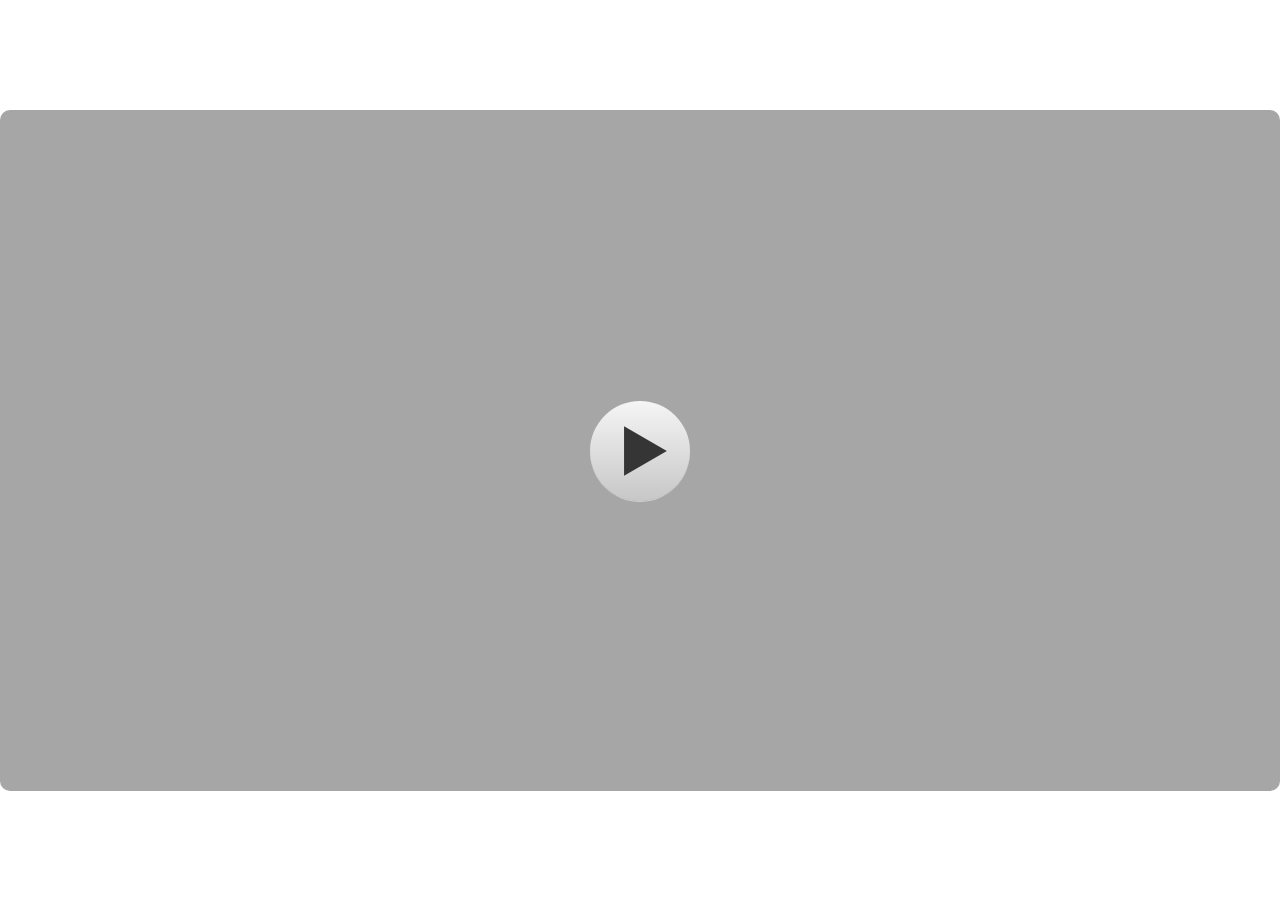
<file: index.html>
<!DOCTYPE html>
<html lang="en-US">
<head>
  <meta charset="utf-8">
  <!-- Created using Storyline 3 - http://www.articulate.com  -->
  <!-- version: 3.11.23355.0 -->
  <title>MP MOTOR LISTRIK </title>
  <meta http-equiv="x-ua-compatible" content="IE=edge" />
  <meta name="viewport" content="width=device-width, initial-scale=1.0, user-scalable=no, shrink-to-fit=no, minimal-ui" />
  <meta name="apple-mobile-web-app-capable" content="yes" />
  <style>
    html, body { height: 100%; padding: 0; margin: 0 }
    #app { height: 100%; width: 100%; }
  </style>
  
  <script>window.THREE = { };</script>
</head>
<body style="background: #FFFFFF" class="cs-HTML theme-classic">
  <!-- 360 -->
  <script>!function(e){function n(e,i){return e.test(i)}function i(e){var i=e||navigator.userAgent,o=i.split("[FBAN");if(void 0!==o[1]&&(i=o[0]),this.apple={phone:n(t,i),ipod:n(d,i),tablet:!n(t,i)&&n(s,i),device:n(t,i)||n(d,i)||n(s,i)},this.amazon={phone:n(h,i),tablet:!n(h,i)&&n(a,i),device:n(h,i)||n(a,i)},this.android={phone:n(h,i)||n(b,i),tablet:!n(h,i)&&!n(b,i)&&(n(a,i)||n(r,i)),device:n(h,i)||n(a,i)||n(b,i)||n(r,i)},this.windows={phone:n(l,i),tablet:n(p,i),device:n(l,i)||n(p,i)},this.other={blackberry:n(f,i),blackberry10:n(u,i),opera:n(c,i),firefox:n(A,i),chrome:n(w,i),device:n(f,i)||n(u,i)||n(c,i)||n(A,i)||n(w,i)},this.seven_inch=n(v,i),this.any=this.apple.device||this.android.device||this.windows.device||this.other.device||this.seven_inch,this.phone=this.apple.phone||this.android.phone||this.windows.phone,this.tablet=this.apple.tablet||this.android.tablet||this.windows.tablet,"undefined"==typeof window)return this}function o(){var e=new i;return e.Class=i,e}var t=/iPhone/i,d=/iPod/i,s=/iPad/i,b=/(?=.*\bAndroid\b)(?=.*\bMobile\b)/i,r=/Android/i,h=/(?=.*\bAndroid\b)(?=.*\bSD4930UR\b)/i,a=/(?=.*\bAndroid\b)(?=.*\b(?:KFOT|KFTT|KFJWI|KFJWA|KFSOWI|KFTHWI|KFTHWA|KFAPWI|KFAPWA|KFARWI|KFASWI|KFSAWI|KFSAWA)\b)/i,l=/IEMobile/i,p=/(?=.*\bWindows\b)(?=.*\bARM\b)/i,f=/BlackBerry/i,u=/BB10/i,c=/Opera Mini/i,w=/(CriOS|Chrome)(?=.*\bMobile\b)/i,A=/(?=.*\bFirefox\b)(?=.*\bMobile\b)/i,v=new RegExp("(?:Nexus 7|BNTV250|Kindle Fire|Silk|GT-P1000)","i");"undefined"!=typeof module&&module.exports&&"undefined"==typeof window?module.exports=i:"undefined"!=typeof module&&module.exports&&"undefined"!=typeof window?module.exports=o():"function"==typeof define&&define.amd?define("isMobile",[],e.isMobile=o()):e.isMobile=o()}(this);
    window.isMobile.apple.tablet = window.isMobile.apple.tablet ||
      (navigator.platform === 'MacIntel' && navigator.maxTouchPoints > 1);
    window.isMobile.apple.device = window.isMobile.apple.device || window.isMobile.apple.tablet;
    window.isMobile.tablet = window.isMobile.tablet || window.isMobile.apple.tablet;
    window.isMobile.any = window.isMobile.any || window.isMobile.apple.tablet;
  </script>

  <div id="focus-sink" aria-hidden="true" tabIndex="-1"></div>

  <div id="preso"></div>
  <script>
    window.DS = {};
    window.globals = {
      DATA_PATH_BASE: '',
      HAS_FRAME: true,
      HAS_SLIDE: true,

      lmsPresent: false,
      tinCanPresent: false,
      cmi5Present: false,
      aoSupport: false,
      scale: 'show all',
      captureRc: false,
      browserSize: 'fullscreen',
      bgColor: '#FFFFFF',
      features: '',
      themeName: 'classic',
      preloaderColor: '#FFFFFF',
      suppressAnalytics: false,
      productChannel: 'perpetual',
      publishSource: 'storyline',
      aid: '',
      cid: '3ea2fcbf-99d5-40dc-bf2c-faf31d1f032e',
      playerVersion: '3.11.23355.0',
      maxIosVideoElements: 5,

      
      parseParams: function(qs) {
        if (window.globals.parsedParams != null) {
          return window.globals.parsedParams;
        }
        qs = (qs || window.location.search.substr(1)).split('+').join(' ');
        var params = {},
            tokens,
            re = /[?&]?([^=]+)=([^&]*)/g;

        while (tokens = re.exec(qs)) {
          params[decodeURIComponent(tokens[1]).trim()] =
            decodeURIComponent(tokens[2]).trim();
        }
        window.globals.parsedParams = params;
        return params;
      }

    };

    (function() {

      var classTypes = [ 'desktop', 'mobile', 'phone', 'tablet' ];

      var addDeviceClasses = function(prefix, testObj) {
        var curr, i;
        for (i = 0; i < classTypes.length; i++) {
          curr = classTypes[i];
          if (testObj[curr]) {
            document.body.classList.add(prefix + curr);
          }
        }
      };

      var params = window.globals.parseParams(),
          isDevicePreview = params.devicepreview === '1',
          isPhoneOverride = params.deviceType === 'phone' || (isDevicePreview && params.phone == '1'),
          isTabletOverride = (params.deviceType === 'tablet' || isDevicePreview) && !isPhoneOverride,
          isMobileOverride = isPhoneOverride || isTabletOverride;

      var deviceView = {
        desktop: !window.isMobile.any && !isMobileOverride,
        mobile: window.isMobile.any || isMobileOverride,
        phone: isPhoneOverride || (window.isMobile.phone && !isTabletOverride),
        tablet: isTabletOverride || window.isMobile.tablet
      };

      window.globals.deviceView = deviceView;
      window.isMobile.desktop = !window.isMobile.any;
      window.isMobile.mobile = window.isMobile.any;

      addDeviceClasses('view-', deviceView);

    })();
  </script>
  
  <script src='story_content/user.js' type=text/javascript></script>
  <div class="slide-loader"></div>

  <script type="text/javascript">
    if (window.globals.deviceView.isMobile) { var doc = document, loader = doc.body.querySelector('.slide-loader'); [ 1, 2, 3 ].forEach(function(n) { var d = doc.createElement('div'); d.style.backgroundColor = window.globals.preloaderColor; d.classList.add('mobile-loader-dot'); d.classList.add('dot' + n); loader.appendChild(d); }); }
  </script>

  <div class="mobile-load-title-overlay" style="display: none">
    <div class="mobile-load-title">MP MOTOR LISTRIK </div>
  </div>

  <div class="mobile-chrome-warning"></div>

  <script>
    
    if (window.autoSpider && window.vInterfaceObject) {
      document.querySelector('.mobile-load-title-overlay').style.display = 'none';
    }
  </script>

  

  <link rel="stylesheet" href="html5/data/css/output.min.css" data-noprefix />
</body>
<script src="html5/lib/scripts/ds-bootstrap.min.js"></script>
</html>
</file>
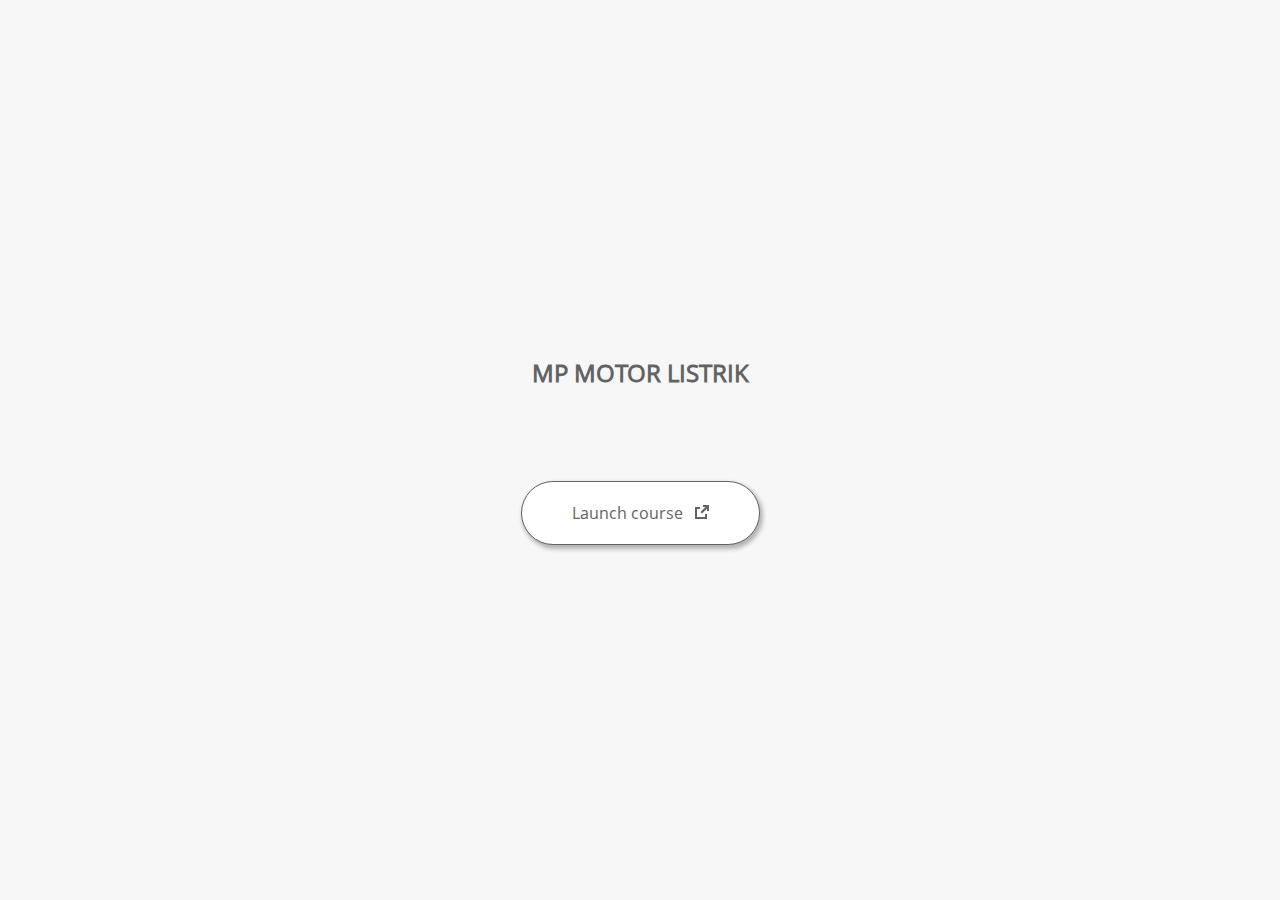
<file: launcher.html>
<html lang="en-US">
	<head>
		<!-- Created using Storyline 3 - http://www.articulate.com  --> 
		<!-- version: 3.11.23355.0 --> 

		<title>MP MOTOR LISTRIK </title>
    <style>
      @font-face {
        font-family: "Open Sans Full";
        font-style: normal;
        font-weight: 400;
        src: local("Open Sans"),
             local("OpenSans"),
             url(html5/lib/stylesheets/mobile-fonts/open-sans-regular.woff) format("woff")
      }
      body {
        background-color: #F7F7F7;
      }
      h1 {
        color: #636363;
        font-family: "Open Sans Full", Helvetica, sans-serif;
        font-size: 150%;
        margin-bottom: 92px;
        padding-bottom: 0;
      }

      button {
        background-color: #FFF;
        border: 1px solid #636363;
        border-radius: 80px;
        box-shadow: 2px 3px 4px 1px rgba(39, 39, 39, 0.33);
        color: #636363;
        font-family: "Open Sans Full", Helvetica, sans-serif;
        font-size: 100%;
        padding: 20px 50px;
      }
      img {
        height: 15px;
        width: 15px;
        margin-left: 8px;
      }
    </style>
		<script>
			
			/******************************************************************************/
			//
			// NOTE TO DEVELOPERS:
			// The following code should be integrated with your web page in order to open
			// the presentation in a new window.  To launch the presentation immediately, 
			// simply copy the code below into your web page.  To launch the presentation
			// when a button or link is clicked, call LaunchPresentation when the onClick
			// event is triggered.
			//
			/******************************************************************************/		
		
		
			var Safari =  (navigator.appVersion.indexOf("Safari") >= 0);
			
			var g_bChromeless = false;
			var g_bResizeable = false;
			var g_nContentWidth = 2067;
			var g_nContentHeight = 1100;
			var g_strStartPage = "story.html" + document.location.search;
			var g_strBrowserSize = "fullscreen";
		
			function LaunchContent()
			{
				var nWidth = screen.availWidth;
				var nHeight = screen.availHeight;

				if (nWidth > g_nContentWidth && nHeight > g_nContentHeight && g_strBrowserSize != "fullscreen")
				{
					nWidth = g_nContentWidth;
					nHeight = g_nContentHeight;
					
					if (!Safari && !g_bChromeless)
					{
						nWidth += 17;
					}
				}

				// Build the options string
				var strOptions = "width=" + nWidth +",height=" + nHeight;
				if (g_bResizeable)
				{
					strOptions += ",resizable=yes"
				}
				else
				{
					strOptions += ",resizable=no"
				}

				if (g_bChromeless)
				{
					strOptions += ", status=0, toolbar=0, location=0, menubar=0, scrollbars=0";
				}
				else
				{
					strOptions += ", status=1, toolbar=1, location=1, menubar=1, scrollbars=1";
				}

				// Launch the URL
				if (Safari)
				{
					var oWnd = window.open("", "_blank", strOptions);
					oWnd.location = g_strStartPage;
				}
				else
				{
					window.open(g_strStartPage , "_blank", strOptions);
				}
			}

			
			
		</script>
		
	</head>
	
	<body onload="setTimeout('LaunchContent()', 100);">
		<center>
			<table width="100%" height="100%" border="0" cellpadding="0" cellspacing="0">
				<tr>
					<td>
						<center>
              <h1 tabIndex="-1">MP MOTOR LISTRIK </h1>
							<button onclick="LaunchContent()" aria-label="Launch course: opens in new window">Launch course <img src="story_content/external_window.png" style="border-style: none; height: 14px; width: 14px;" tabIndex="-1" aria-hidden="true"/></button>
						</center>
					</td>
				</tr>
			</table>
		</center>
	</body>
</html>
</file>
<file: html5/data/css/output.min.css>
@font-face {
  font-family: 'Open SansBold CharsBoldAEB66064';
  src: url('[data-uri]');
  font-style: normal;
  font-weight: normal;
}
@font-face {
  font-family: 'Open Sans Charset1_ 6gh930B3E98';
  src: url('[data-uri]');
  font-style: normal;
  font-weight: normal;
}
@font-face {
  font-family: 'Open SansBoldItalItalic0AA115C4';
  src: url('[data-uri]');
  font-style: normal;
  font-weight: normal;
}
@font-face {
  font-family: 'Open SansItalic CItalic73248E85';
  src: url('[data-uri]');
  font-style: normal;
  font-weight: normal;
}
@font-face {
  font-family: 'Wingdings Charset1_ 6jE09035669';
  src: url('[data-uri]');
  font-style: normal;
  font-weight: normal;
}
@font-face {
  font-family: 'Arial Charset1_ 6Hx1Oox5A31FAEC';
  src: url('[data-uri]');
  font-style: normal;
  font-weight: normal;
}
@font-face {
  font-family: 'Open SansBold CharsBoldE47A47C6';
  src: url('[data-uri]');
  font-style: normal;
  font-weight: normal;
}
@font-face {
  font-family: 'Open Sans Charset0_v9TY33EDE6F2';
  src: url('[data-uri]');
  font-style: normal;
  font-weight: normal;
}
.cs-npnxnanbnsnfns00000000001 .cs-infopanel  {
  box-shadow: 0 1px 0 rgba(184, 184, 184, 1);
  background: rgba(255, 255, 255, 1);
}
.cs-npnxnanbnsnfns00000000001 .cs-infopanel .cs-link {
  color: rgba(124, 34, 128, 1);
}
.cs-npnxnanbnsnfns00000000001 .cs-infopanel .cs-link:hover {
  color: rgba(0, 0, 238, 1);
}
.cs-npnxnanbnsnfns00000000001 .cs-infopanel .cs-name {
  color: rgba(68, 68, 68, 1);
}
.cs-npnxnanbnsnfns00000000001 .cs-infopanel .cs-title {
  color: rgba(153, 153, 153, 1);
}
.cs-npnxnanbnsnfns00000000001 .cs-infopanelpopup  {
  box-shadow: 0 1px 0 rgba(184, 184, 184, 1);
  background: linear-gradient(180deg, rgba(233, 233, 233, 1) 0%, rgba(207, 207, 207, 1) 100%);
}
.cs-npnxnanbnsnfns00000000001 .cs-infopanelpopup .cs-link {
  color: rgba(124, 34, 128, 1);
}
.cs-npnxnanbnsnfns00000000001 .cs-infopanelpopup .cs-link:hover {
  color: rgba(0, 0, 238, 1);
}
.cs-npnxnanbnsnfns00000000001 .cs-infopanelpopup .cs-name {
  color: rgba(68, 68, 68, 1);
}
.cs-npnxnanbnsnfns00000000001 .cs-infopanelpopup .cs-bio {
  color: rgba(153, 153, 153, 1);
}
.cs-npnxnanbnsnfns00000000001 .cs-timer  {
  color: rgba(85, 85, 85, 1);
}
.cs-npnxnanbnsnfns00000000001 .cs-duration stop:first-child {
  stop-color: rgba(0, 215, 255, 1);
}
.cs-npnxnanbnsnfns00000000001 .cs-duration stop:last-child {
  stop-color: rgba(0, 171, 255, 1);
}
.cs-npnxnanbnsnfns00000000001 .cs-elapsed stop:first-child {
  stop-color: rgba(254, 227, 71, 1);
}
.cs-npnxnanbnsnfns00000000001 .cs-elapsed stop:last-child {
  stop-color: rgba(252, 204, 42, 1);
}
.cs-npnxnanbnsnfns00000000001 .cs-timer .cs-pie .cs-innerstroke {
  stroke: rgba(199, 199, 199, 1);
}
.cs-npnxnanbnsnfns00000000001 .cs-timer .cs-pie .cs-innerborder {
  stroke: rgba(255, 255, 255, 1);
}
.cs-npnxnanbnsnfns00000000001 .cs-window  {
  box-shadow: 0 8px 5px rgba(0, 0, 0, 0.2);
  border-color: rgba(234, 234, 234, 1);
  background: rgba(243, 243, 243, 1);
  color: rgba(85, 85, 85, 1);
}
.cs-npnxnanbnsnfns00000000001 .cs-window .cs-diva {
  border-color: rgba(247, 247, 247, 1);
}
.cs-npnxnanbnsnfns00000000001 .cs-window .cs-divb {
  border-color: rgba(211, 211, 211, 1);
}
.cs-npnxnanbnsnfns00000000001 .cs-editor .cs-editor-slide {
  color: rgba(85, 85, 85, 1);
}
.cs-npnxnanbnsnfns00000000001 .cs-editor .cs-editor-html {
  color: rgba(68, 68, 68, 1);
}
.cs-npnxnanbnsnfns00000000001 .cs-editor .cs-editor-button {
  text-shadow: 0 1px 0 rgba(240, 240, 240, 1);
  color: rgba(53, 53, 53, 1);
  border-color: rgba(177, 177, 177, 1);
  background: linear-gradient(180deg, rgba(245, 245, 245, 1) 0%, rgba(199, 199, 199, 1) 100%);
}
.cs-npnxnanbnsnfns00000000001 .cs-editor .cs-editor-button:hover {
  background: linear-gradient(180deg, rgba(242, 242, 242, 1) 0%, rgba(175, 175, 175, 1) 100%);
}
.cs-npnxnanbnsnfns00000000001 .cs-editor .cs-editor-button:active {
  background: linear-gradient(180deg, rgba(199, 199, 199, 1) 0%, rgba(244, 244, 244, 1) 100%);
}
.cs-npnxnanbnsnfns00000000001 .cs-listitem  {
  color: rgba(53, 53, 53, 1);
  border-color: rgba(223, 223, 223, 1);
}
.cs-npnxnanbnsnfns00000000001 .cs-listitem.cs-viewed {
  color: rgba(144, 144, 144, 1);
}
.cs-npnxnanbnsnfns00000000001 .cs-listitem.cs-selected {
  color: rgba(53, 53, 53, 1);
  background: rgba(192, 226, 241, 1);
}
.cs-npnxnanbnsnfns00000000001 .cs-listitem.cs-selected:hover {
  background: rgba(192, 226, 241, 1);
}
.cs-npnxnanbnsnfns00000000001 .cs-listitem.cs-selected.hover {
  background: rgba(192, 226, 241, 1);
}
.cs-npnxnanbnsnfns00000000001 .cs-listitem.cs-selected:focus {
  background: rgba(192, 226, 241, 1);
}
.cs-npnxnanbnsnfns00000000001 .cs-listitem .cs-icon-carrot {
  fill: rgba(53, 53, 53, 1);
}
.cs-npnxnanbnsnfns00000000001 .cs-listitem .cs-icon-carrot .cs-shadow {
  fill: rgba(255, 255, 255, 1);
}
.cs-npnxnanbnsnfns00000000001 .cs-listitem:hover {
  background: rgba(230, 230, 230, 1);
}
.cs-npnxnanbnsnfns00000000001 .cs-listitem.hover {
  background: rgba(230, 230, 230, 1);
}
.cs-npnxnanbnsnfns00000000001 .cs-listitem:focus {
  background: rgba(230, 230, 230, 1);
}
.cs-npnxnanbnsnfns00000000001 .cs-glossary  {
  color: rgba(53, 53, 53, 1);
}
.cs-npnxnanbnsnfns00000000001 .cs-glossary .cs-scrolling-panel {
  background: rgba(231, 231, 231, 1);
}
.cs-npnxnanbnsnfns00000000001 .cs-glossary .cs-term.cs-selected .cs-choice-list-trigger {
  color: rgba(53, 53, 53, 1);
  background: rgba(192, 226, 241, 1);
}
.cs-npnxnanbnsnfns00000000001 .cs-glossary .cs-term.cs-selected .cs-choice-list-trigger:focus {
  color: rgba(53, 53, 53, 1);
  background: rgba(192, 226, 241, 1);
}
.cs-npnxnanbnsnfns00000000001 .cs-glossary .cs-term:hover .cs-choice-list-trigger {
  background: rgba(230, 230, 230, 1);
}
.cs-npnxnanbnsnfns00000000001 .cs-glossary .cs-term.hover .cs-choice-list-trigger {
  background: rgba(230, 230, 230, 1);
}
.cs-npnxnanbnsnfns00000000001 .cs-glossary .cs-term .cs-choice-list-trigger:focus {
  background: rgba(230, 230, 230, 1);
}
.cs-npnxnanbnsnfns00000000001 .cs-glossary .cs-diva {
  border-color: rgba(226, 226, 226, 1);
}
.cs-npnxnanbnsnfns00000000001 .cs-glossary .cs-divb {
  border-color: rgba(226, 226, 226, 1);
}
.cs-npnxnanbnsnfns00000000001 .cs-glossary .cs-divc {
  border-color: rgba(250, 250, 250, 1);
}
.cs-npnxnanbnsnfns00000000001 .cs-glossary .cs-heading {
  color: rgba(68, 68, 68, 1);
}
.cs-npnxnanbnsnfns00000000001 .cs-resource .cs-separator {
  border-color: rgba(224, 224, 224, 1);
}
.cs-npnxnanbnsnfns00000000001 .cs-outline  {
  color: rgba(68, 68, 68, 1);
}
.cs-npnxnanbnsnfns00000000001 .cs-outline .cs-diva {
  border-color: rgba(198, 198, 198, 1);
}
.cs-npnxnanbnsnfns00000000001 .cs-outline .cs-divb {
  border-color: rgba(249, 249, 249, 1);
}
.cs-npnxnanbnsnfns00000000001 .cs-outline .cs-divc {
  border-color: rgba(225, 225, 225, 1);
}
.cs-npnxnanbnsnfns00000000001 .cs-outline .cs-search-filter:hover {
  color: rgba(0, 0, 238, 1);
}
.cs-npnxnanbnsnfns00000000001 .cs-outline .cs-search-filter.hover {
  color: rgba(0, 0, 238, 1);
}
.cs-npnxnanbnsnfns00000000001 .cs-transcript  {
  color: rgba(68, 68, 68, 1);
}
.cs-npnxnanbnsnfns00000000001 .cs-transcript .cs-div {
  border-color: rgba(225, 225, 225, 1);
}
.cs-npnxnanbnsnfns00000000001 .cs-tabs:not(.topmenu-item) {
  color: rgba(85, 85, 85, 1);
}
.cs-npnxnanbnsnfns00000000001 .cs-tabs .cs-inner-button:not(.topmenu-item) {
  text-shadow: 0 1px 0 rgba(240, 240, 240, 1);
}
.cs-npnxnanbnsnfns00000000001 .cs-tabs:hover:not(.topmenu-item) {
  color: rgba(51, 51, 51, 1);
}
.cs-npnxnanbnsnfns00000000001 .cs-tabs.cs-selected {
  background: rgba(243, 243, 243, 1);
  color: rgba(51, 51, 51, 1);
}
.cs-npnxnanbnsnfns00000000001 .cs-seekcontrol  {
  background: linear-gradient(180deg, rgba(245, 245, 245, 1) 0%, rgba(199, 199, 199, 1) 100%);
  border-color: rgba(177, 177, 177, 1);
}
.cs-npnxnanbnsnfns00000000001 .cs-seekcontrol .cs-button:hover .cs-icon {
  fill: rgba(85, 85, 85, 1);
}
.cs-npnxnanbnsnfns00000000001 .cs-seekcontrol .cs-button.hover .cs-icon {
  fill: rgba(85, 85, 85, 1);
}
.cs-npnxnanbnsnfns00000000001 .cs-seekcontrol .cs-button .cs-icon-shadow {
  fill: rgba(240, 240, 240, 1);
}
.cs-npnxnanbnsnfns00000000001 .cs-seekcontrol .cs-button .cs-icon {
  fill: rgba(45, 45, 45, 1);
}
.cs-npnxnanbnsnfns00000000001 .cs-seekcontrol .cs-seek .cs-fill {
  background: rgba(255, 255, 255, 1);
}
.cs-npnxnanbnsnfns00000000001 .cs-seekcontrol .cs-seek {
  background: rgba(231, 231, 231, 1);
  border-color: rgba(184, 184, 184, 1);
}
.cs-npnxnanbnsnfns00000000001 .cs-searchinput .cs-input {
  color: rgba(138, 138, 138, 1);
  border-color: rgba(173, 173, 173, 1);
  background: rgba(223, 223, 223, 1);
}
.cs-npnxnanbnsnfns00000000001 .cs-searchinput .cs-input:focus {
  color: rgba(51, 51, 51, 1);
  background: rgba(250, 250, 250, 1);
}
.cs-npnxnanbnsnfns00000000001 .cs-searchinput .cs-input:hover {
  box-shadow: inset 0 0 1px 0 rgba(107, 248, 255, 1);
}
.cs-npnxnanbnsnfns00000000001 .cs-searchinput .cs-input.hover {
  box-shadow: inset 0 0 1px 0 rgba(107, 248, 255, 1);
}
.cs-npnxnanbnsnfns00000000001 .cs-searchinput .cs-button .cs-icon {
  fill: rgba(138, 138, 138, 1);
}
.cs-npnxnanbnsnfns00000000001 .cs-searchinput .cs-button:hover {
  fill: linear-gradient(180deg, rgba(245, 245, 245, 1) 0%, rgba(199, 199, 199, 1) 100%);
}
.cs-npnxnanbnsnfns00000000001 .cs-searchinput .cs-button.hover {
  fill: linear-gradient(180deg, rgba(245, 245, 245, 1) 0%, rgba(199, 199, 199, 1) 100%);
}
.cs-npnxnanbnsnfns00000000001 .cs-menu  {
  box-shadow: 0 1px 0 rgba(184, 184, 184, 1);
  background: rgba(243, 243, 243, 1);
}
.cs-npnxnanbnsnfns00000000001 .cs-topmenu-item.active .cs-tab {
  background: rgba(243, 243, 243, 1);
}
.cs-npnxnanbnsnfns00000000001 .cs-logo  {
  box-shadow: 0 1px 0 rgba(184, 184, 184, 1);
  background: rgba(255, 255, 255, 1);
}
.cs-npnxnanbnsnfns00000000001 .cs-checkbox  {
  color: rgba(68, 68, 68, 1);
}
.cs-npnxnanbnsnfns00000000001 .cs-checkbox:hover {
  border-color: rgba(107, 248, 255, 1);
}
.cs-npnxnanbnsnfns00000000001 .cs-checkbox.hover {
  border-color: rgba(107, 248, 255, 1);
}
.cs-npnxnanbnsnfns00000000001 .cs-checkbox .cs-box {
  color: rgba(255, 255, 255, 1);
  border-color: rgba(184, 184, 184, 1);
}
.cs-npnxnanbnsnfns00000000001 .cs-checkbox .cs-box:checked::after {
  color: rgba(51, 204, 0, 1);
}
.cs-npnxnanbnsnfns00000000001 .cs-button  {
  text-shadow: 0 1px 0 rgba(240, 240, 240, 1);
  color: rgba(53, 53, 53, 1);
  border-color: rgba(177, 177, 177, 1);
  background: linear-gradient(180deg, rgba(245, 245, 245, 1) 0%, rgba(199, 199, 199, 1) 100%);
  box-shadow: 0 1px 0 rgba(207, 207, 207, 1);
}
.cs-npnxnanbnsnfns00000000001 .cs-button .cs-icon {
  fill: rgba(53, 53, 53, 1);
}
.cs-npnxnanbnsnfns00000000001 .cs-button .cs-icon-shadow {
  fill: rgba(240, 240, 240, 1);
}
.cs-npnxnanbnsnfns00000000001 .cs-button:hover {
  background: linear-gradient(180deg, rgba(242, 242, 242, 1) 0%, rgba(175, 175, 175, 1) 100%);
}
.cs-npnxnanbnsnfns00000000001 .cs-button.hover {
  background: linear-gradient(180deg, rgba(242, 242, 242, 1) 0%, rgba(175, 175, 175, 1) 100%);
}
.cs-npnxnanbnsnfns00000000001 .cs-button:active {
  background: linear-gradient(180deg, rgba(199, 199, 199, 1) 0%, rgba(244, 244, 244, 1) 100%);
}
.cs-npnxnanbnsnfns00000000001 .cs-button.cs-disabled:hover {
  background: linear-gradient(180deg, rgba(245, 245, 245, 1) 0%, rgba(199, 199, 199, 1) 100%);
}
.cs-npnxnanbnsnfns00000000001 .cs-button.cs-disabled.hover {
  background: linear-gradient(180deg, rgba(245, 245, 245, 1) 0%, rgba(199, 199, 199, 1) 100%);
}
.cs-npnxnanbnsnfns00000000001 .cs-button.cs-disabled:active {
  background: linear-gradient(180deg, rgba(245, 245, 245, 1) 0%, rgba(199, 199, 199, 1) 100%);
}
.cs-npnxnanbnsnfns00000000001 .cs-button.cs-volume:hover {
  background: linear-gradient(180deg, rgba(245, 245, 245, 1) 0%, rgba(199, 199, 199, 1) 100%);
}
.cs-npnxnanbnsnfns00000000001 .cs-button.cs-volume.hover {
  background: linear-gradient(180deg, rgba(245, 245, 245, 1) 0%, rgba(199, 199, 199, 1) 100%);
}
.cs-npnxnanbnsnfns00000000001 .cs-button.cs-volume:active {
  background: linear-gradient(180deg, rgba(245, 245, 245, 1) 0%, rgba(199, 199, 199, 1) 100%);
}
.cs-npnxnanbnsnfns00000000001.cs-base  {
  color: rgba(85, 85, 85, 0);
  border-color: rgba(233, 233, 233, 0);
  background: linear-gradient(180deg, rgba(233, 233, 233, 0) 0%, rgba(207, 207, 207, 0) 100%);
}
.cs-npnxnanbnsnfns00000000001.cs-base .cs-separator .cs-diva {
  background: rgba(211, 211, 211, 0);
}
.cs-npnxnanbnsnfns00000000001.cs-base .cs-separator .cs-divb {
  background: rgba(247, 247, 247, 0);
}
.cs-npnxnanbnsnfns00000000001.cs-base .cs-topmenu-item.active .cs-tab {
  border-color: rgba(211, 211, 211, 0);
}
.cs-npnxnanbnsnfns00000000001.cs-base .cs-topmenu-item.active .cs-panel {
  border-color: rgba(211, 211, 211, 0);
}
.cs-npnxnanbnsnfns00000000001.cs-base .cs-left {
  background: linear-gradient(180deg, rgba(219, 219, 219, 0) 0%, rgba(195, 195, 195, 0) 100%);
}
.cs-npnxnanbnsnfns00000000001.cs-base .cs-area-primary .cs-slide-container {
  background: linear-gradient(180deg, rgba(233, 233, 233, 0) 0%, rgba(207, 207, 207, 0) 100%);
}
.cs-npnxnanbnsnfns00000000001 .cs-volume::-moz-range-thumb {
  border-color: rgba(165, 165, 165, 1);
  box-shadow: inset 0 0 1px 0 rgba(212, 212, 212, 1);
  background: rgba(200, 200, 200, 1);
}
.cs-npnxnanbnsnfns00000000001 .cs-volume::-ms-thumb {
  border-color: rgba(165, 165, 165, 1);
  box-shadow: inset 0 0 1px 0 rgba(212, 212, 212, 1);
  background: rgba(200, 200, 200, 1);
}
.cs-npnxnanbnsnfns00000000001 .cs-volume::-webkit-slider-thumb {
  border-color: rgba(165, 165, 165, 1);
  box-shadow: inset 0 0 1px 0 rgba(212, 212, 212, 1);
  background: rgba(200, 200, 200, 1);
}
.cs-npnxnanbnsnfns00000000001 .cs-volume::-moz-range-track {
  border-color: rgba(242, 242, 242, 1);
  background: linear-gradient(180deg, rgba(188, 188, 188, 1) 0%, rgba(188, 188, 188, 1) 50.196%, rgba(195, 195, 195, 1) 100%);
}
.cs-npnxnanbnsnfns00000000001 .cs-volume::-ms-track {
  border-color: rgba(242, 242, 242, 1);
  background: linear-gradient(180deg, rgba(188, 188, 188, 1) 0%, rgba(188, 188, 188, 1) 50.196%, rgba(195, 195, 195, 1) 100%);
}
.cs-npnxnanbnsnfns00000000001 .cs-volume::-webkit-slider-runnable-track {
  border-color: rgba(242, 242, 242, 1);
  background: linear-gradient(180deg, rgba(188, 188, 188, 1) 0%, rgba(188, 188, 188, 1) 50.196%, rgba(195, 195, 195, 1) 100%);
}
body.show-focus .tab-focus-box {
  border-color: rgba(255, 255, 0, 0);
}
.skipnav {
  border-color: rgba(255, 255, 0, 0);
}
.fn-npnxnanbsnfns00000000001 {
  font-family: 'Open SansD6FFC9F9';
  -webkit-font-variant-ligatures: no-common-ligatures;
  font-variant-ligatures: no-common-ligatures;
}
.fn-pxabnsnfns00000000001 {
  font-family: 'Open SansD6FFC9F9';
  -webkit-font-variant-ligatures: no-common-ligatures;
  font-variant-ligatures: no-common-ligatures;
}
.fn-npxnabnsnfns00000000001 {
  font-family: 'Open SansD6FFC9F9';
  -webkit-font-variant-ligatures: no-common-ligatures;
  font-variant-ligatures: no-common-ligatures;
}
.fn-npnxnanbnsnfns00000000001 {
  font-family: 'Open SansD6FFC9F9';
  -webkit-font-variant-ligatures: no-common-ligatures;
  font-variant-ligatures: no-common-ligatures;
}
.fn-pxabnsnfns00000000000 {
  font-family: 'Open SansD6FFC9F9';
  -webkit-font-variant-ligatures: no-common-ligatures;
  font-variant-ligatures: no-common-ligatures;
}
@font-face {
  font-family: 'Open SansD6FFC9F9';
  src: url('[data-uri]');
  font-style: normal;
  font-weight: bold;
}
@font-face {
  font-family: 'Open SansD6FFC9F9';
  src: url('[data-uri]');
  font-style: normal;
  font-weight: normal;
}
.cs-InvalidPromptSlide .cs-5ZFxXmqJihz-InvalidPromptSlide-btn0 {
  color: rgba(53, 53, 53, 1);
  border-color: rgba(177, 177, 177, 1);
  background: linear-gradient(180deg, rgba(245, 245, 245, 1) 0%, rgba(199, 199, 199, 1) 100%);
  text-shadow: 0 1px 0 rgba(240, 240, 240, 1);
}
.cs-InvalidPromptSlide .cs-5ZFxXmqJihz-InvalidPromptSlide-btn0 .cs-html {
  color: rgba(68, 68, 68, 1);
}
.cs-InvalidPromptSlide .cs-5ZFxXmqJihz-InvalidPromptSlide-btn0 .cs-slide {
  border-color: rgba(85, 85, 85, 1);
}
.cs-InvalidPromptSlide .cs-5ZFxXmqJihz-InvalidPromptSlide-btn0:hover {
  background: linear-gradient(180deg, rgba(242, 242, 242, 1) 0%, rgba(175, 175, 175, 1) 100%);
}
.cs-InvalidPromptSlide .cs-5ZFxXmqJihz-InvalidPromptSlide-btn0:active {
  background: linear-gradient(180deg, rgba(199, 199, 199, 1) 0%, rgba(244, 244, 244, 1) 100%);
}
.cs-PrintPromptSlide .cs-5ZFxXmqJihz-PrintPromptSlide-btn0 {
  color: rgba(53, 53, 53, 1);
  border-color: rgba(177, 177, 177, 1);
  background: linear-gradient(180deg, rgba(245, 245, 245, 1) 0%, rgba(199, 199, 199, 1) 100%);
  text-shadow: 0 1px 0 rgba(240, 240, 240, 1);
}
.cs-PrintPromptSlide .cs-5ZFxXmqJihz-PrintPromptSlide-btn0 .cs-html {
  color: rgba(68, 68, 68, 1);
}
.cs-PrintPromptSlide .cs-5ZFxXmqJihz-PrintPromptSlide-btn0 .cs-slide {
  border-color: rgba(85, 85, 85, 1);
}
.cs-PrintPromptSlide .cs-5ZFxXmqJihz-PrintPromptSlide-btn0:hover {
  background: linear-gradient(180deg, rgba(242, 242, 242, 1) 0%, rgba(175, 175, 175, 1) 100%);
}
.cs-PrintPromptSlide .cs-5ZFxXmqJihz-PrintPromptSlide-btn0:active {
  background: linear-gradient(180deg, rgba(199, 199, 199, 1) 0%, rgba(244, 244, 244, 1) 100%);
}
.cs-ScrollPromptSlide .cs-5ZFxXmqJihz-ScrollPromptSlide-btn0 {
  color: rgba(53, 53, 53, 1);
  border-color: rgba(177, 177, 177, 1);
  background: linear-gradient(180deg, rgba(245, 245, 245, 1) 0%, rgba(199, 199, 199, 1) 100%);
  text-shadow: 0 1px 0 rgba(240, 240, 240, 1);
}
.cs-ScrollPromptSlide .cs-5ZFxXmqJihz-ScrollPromptSlide-btn0 .cs-html {
  color: rgba(68, 68, 68, 1);
}
.cs-ScrollPromptSlide .cs-5ZFxXmqJihz-ScrollPromptSlide-btn0 .cs-slide {
  border-color: rgba(85, 85, 85, 1);
}
.cs-ScrollPromptSlide .cs-5ZFxXmqJihz-ScrollPromptSlide-btn0:hover {
  background: linear-gradient(180deg, rgba(242, 242, 242, 1) 0%, rgba(175, 175, 175, 1) 100%);
}
.cs-ScrollPromptSlide .cs-5ZFxXmqJihz-ScrollPromptSlide-btn0:active {
  background: linear-gradient(180deg, rgba(199, 199, 199, 1) 0%, rgba(244, 244, 244, 1) 100%);
}
.cs-ResumePromptSlide .cs-5ZFxXmqJihz-ResumePromptSlide-btn0 {
  color: rgba(53, 53, 53, 1);
  border-color: rgba(177, 177, 177, 1);
  background: linear-gradient(180deg, rgba(245, 245, 245, 1) 0%, rgba(199, 199, 199, 1) 100%);
  text-shadow: 0 1px 0 rgba(240, 240, 240, 1);
}
.cs-ResumePromptSlide .cs-5ZFxXmqJihz-ResumePromptSlide-btn0 .cs-html {
  color: rgba(68, 68, 68, 1);
}
.cs-ResumePromptSlide .cs-5ZFxXmqJihz-ResumePromptSlide-btn0 .cs-slide {
  border-color: rgba(85, 85, 85, 1);
}
.cs-ResumePromptSlide .cs-5ZFxXmqJihz-ResumePromptSlide-btn0:hover {
  background: linear-gradient(180deg, rgba(242, 242, 242, 1) 0%, rgba(175, 175, 175, 1) 100%);
}
.cs-ResumePromptSlide .cs-5ZFxXmqJihz-ResumePromptSlide-btn0:active {
  background: linear-gradient(180deg, rgba(199, 199, 199, 1) 0%, rgba(244, 244, 244, 1) 100%);
}
.cs-ResumePromptSlide .cs-5ZFxXmqJihz-ResumePromptSlide-btn1 {
  color: rgba(53, 53, 53, 1);
  border-color: rgba(177, 177, 177, 1);
  background: linear-gradient(180deg, rgba(245, 245, 245, 1) 0%, rgba(199, 199, 199, 1) 100%);
  text-shadow: 0 1px 0 rgba(240, 240, 240, 1);
}
.cs-ResumePromptSlide .cs-5ZFxXmqJihz-ResumePromptSlide-btn1 .cs-html {
  color: rgba(68, 68, 68, 1);
}
.cs-ResumePromptSlide .cs-5ZFxXmqJihz-ResumePromptSlide-btn1 .cs-slide {
  border-color: rgba(85, 85, 85, 1);
}
.cs-ResumePromptSlide .cs-5ZFxXmqJihz-ResumePromptSlide-btn1:hover {
  background: linear-gradient(180deg, rgba(242, 242, 242, 1) 0%, rgba(175, 175, 175, 1) 100%);
}
.cs-ResumePromptSlide .cs-5ZFxXmqJihz-ResumePromptSlide-btn1:active {
  background: linear-gradient(180deg, rgba(199, 199, 199, 1) 0%, rgba(244, 244, 244, 1) 100%);
}
.cs-ExternalInterfaceErrorSlide .cs-buttonOK {
  color: rgba(53, 53, 53, 1);
  border-color: rgba(177, 177, 177, 1);
  background: linear-gradient(180deg, rgba(245, 245, 245, 1) 0%, rgba(199, 199, 199, 1) 100%);
  text-shadow: 0 1px 0 rgba(240, 240, 240, 1);
}
.cs-ExternalInterfaceErrorSlide .cs-buttonOK .cs-html {
  color: rgba(68, 68, 68, 1);
}
.cs-ExternalInterfaceErrorSlide .cs-buttonOK .cs-slide {
  border-color: rgba(85, 85, 85, 1);
}
.cs-ExternalInterfaceErrorSlide .cs-buttonOK:hover {
  background: linear-gradient(180deg, rgba(242, 242, 242, 1) 0%, rgba(175, 175, 175, 1) 100%);
}
.cs-ExternalInterfaceErrorSlide .cs-buttonOK:active {
  background: linear-gradient(180deg, rgba(199, 199, 199, 1) 0%, rgba(244, 244, 244, 1) 100%);
}
</file>
